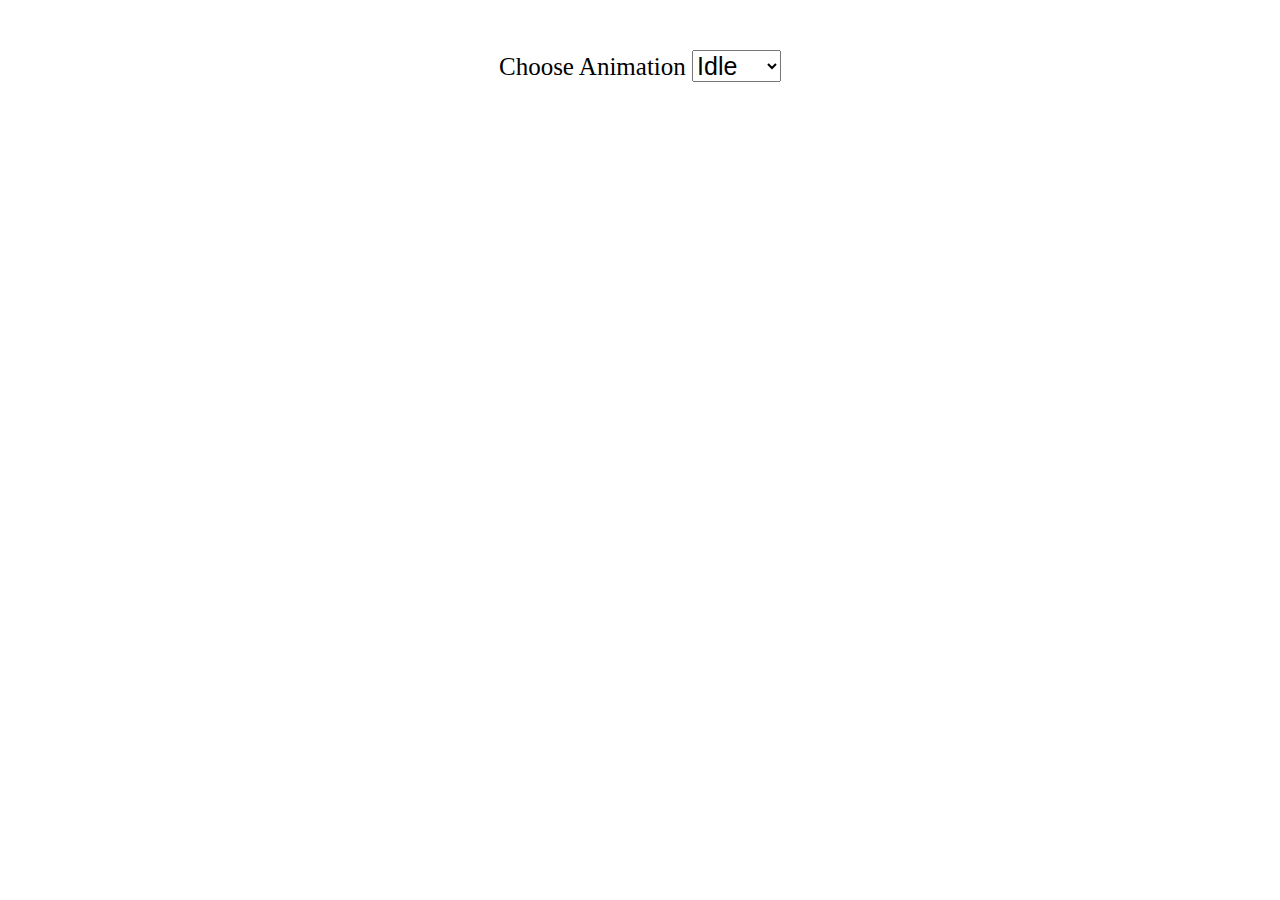
<file: animationGames/index.html>
<!-- <!DOCTYPE html>
<html lang="en">

<head>
    <meta charset="UTF-8">
    <meta http-equiv="X-UA-Compatible" content="IE=edge">
    <meta name="viewport" content="width=device-width, initial-scale=1.0">
    <link rel="stylesheet" href="style.css">
</head>

<body>
    <canvas id="canvas1"></canvas>

    <div class="controls">
        <label for="animations">Choose Animation</label>
        <select name="animations" id="animations">
            <option value="idle">Idle</option>
            <option value="jump">Jump</option>
            <option value="fall">Fall</option>
            <option value="run">Run</option>
            <option value="dizzy">Dizzy</option>
            <option value="roll">Roll</option>
            <option value="bite">Bite</option>
            <option value="ko">Ko</option>
            <option value="getHit">Gethit</option>


        </select>
    </div>
    <script src="app.js"></script>
</body>

</html> -->

<!DOCTYPE html>
<html lang="en">
<head>
    <meta charset="UTF-8">
    <meta http-equiv="X-UA-Compatible" content="IE=edge">
    <meta name="viewport" content="width=device-width, initial-scale=1.0">
    <link rel="stylesheet" href="style.css">
</head>
<body>
    <canvas id="canvas1"></canvas>
   
    <div class="controls">
        <label for="animations">Choose Animation</label>
        <select name="animations" id="animations">
         <option value="idle">Idle</option>
         <option value="jump">Jump</option>
         <option value="fall">Fall</option>
         <option value="run">Run</option>
         <option value="dizzy">Dizzy</option>
         <option value="roll">Roll</option>
         <option value="bite">Bite</option>
         <option value="ko">Ko</option>
         <option value="getHit">Gethit</option>


        </select>
    </div>
    <script src="app.js"></script>
</body>
</html>
</file>
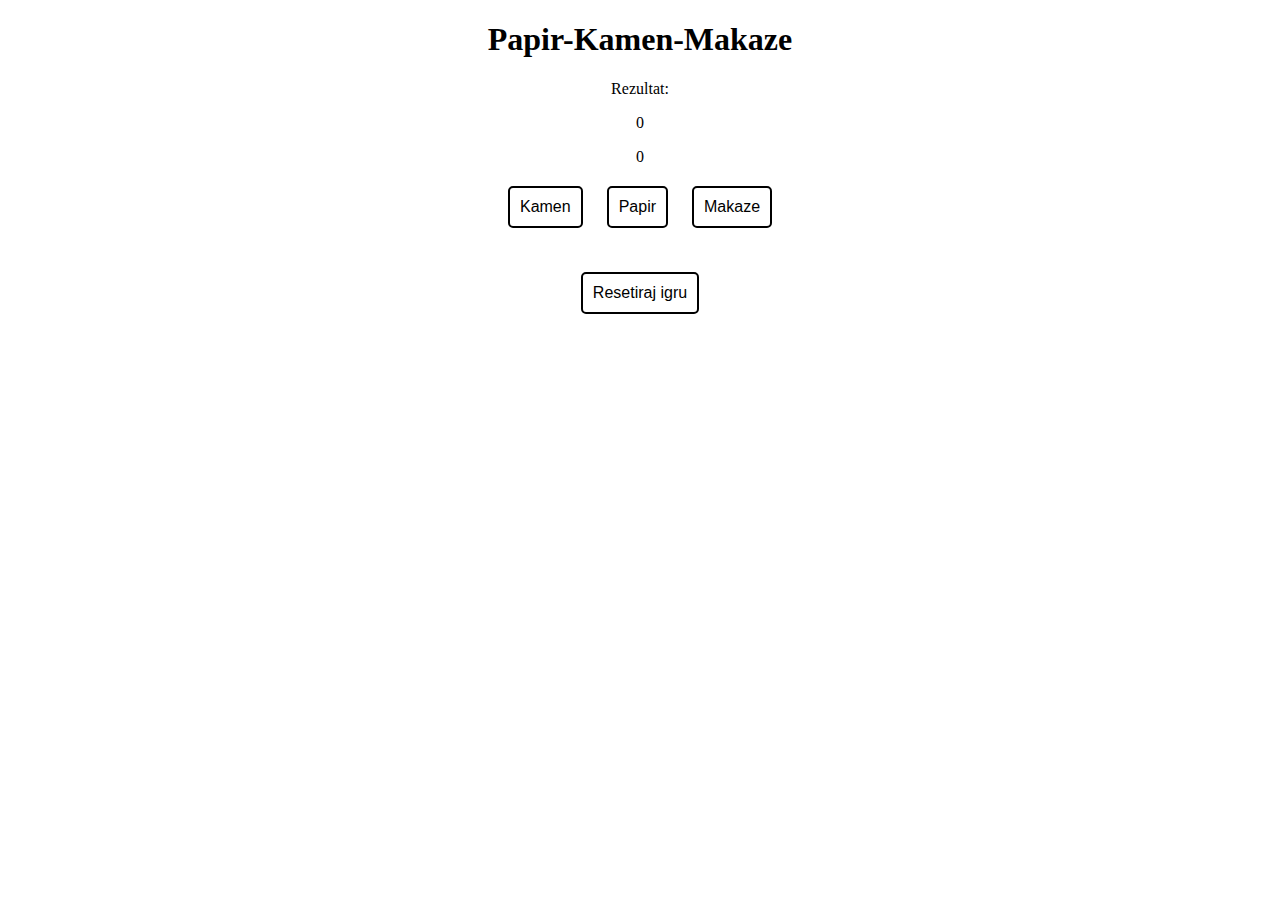
<file: papir-kamen-makaze/index.html>
<!DOCTYPE html>
<html lang="en">
<head>
    <meta charset="UTF-8">
    <meta http-equiv="X-UA-Compatible" content="IE=edge">
    <meta name="viewport" content="width=device-width, initial-scale=1.0">
    <title>Document</title>
    <link rel="stylesheet" href="stayle.css">
</head>
<body>
    <div class="game">
        <h1>Papir-Kamen-Makaze</h1>
        <div class="score">
          <p>Rezultat:</p>
          <p id="player-score">0</p>
          <p id="computer-score">0</p>
        </div>
        <div class="choices">
          <button id="rock">Kamen</button>
          <button id="paper">Papir</button>
          <button id="scissors">Makaze</button>
        </div>
        <p id="result"></p>
        <button id="reset">Resetiraj igru</button>
      </div>
      <script src="app.js"></script>
</body>
</html>
</file>
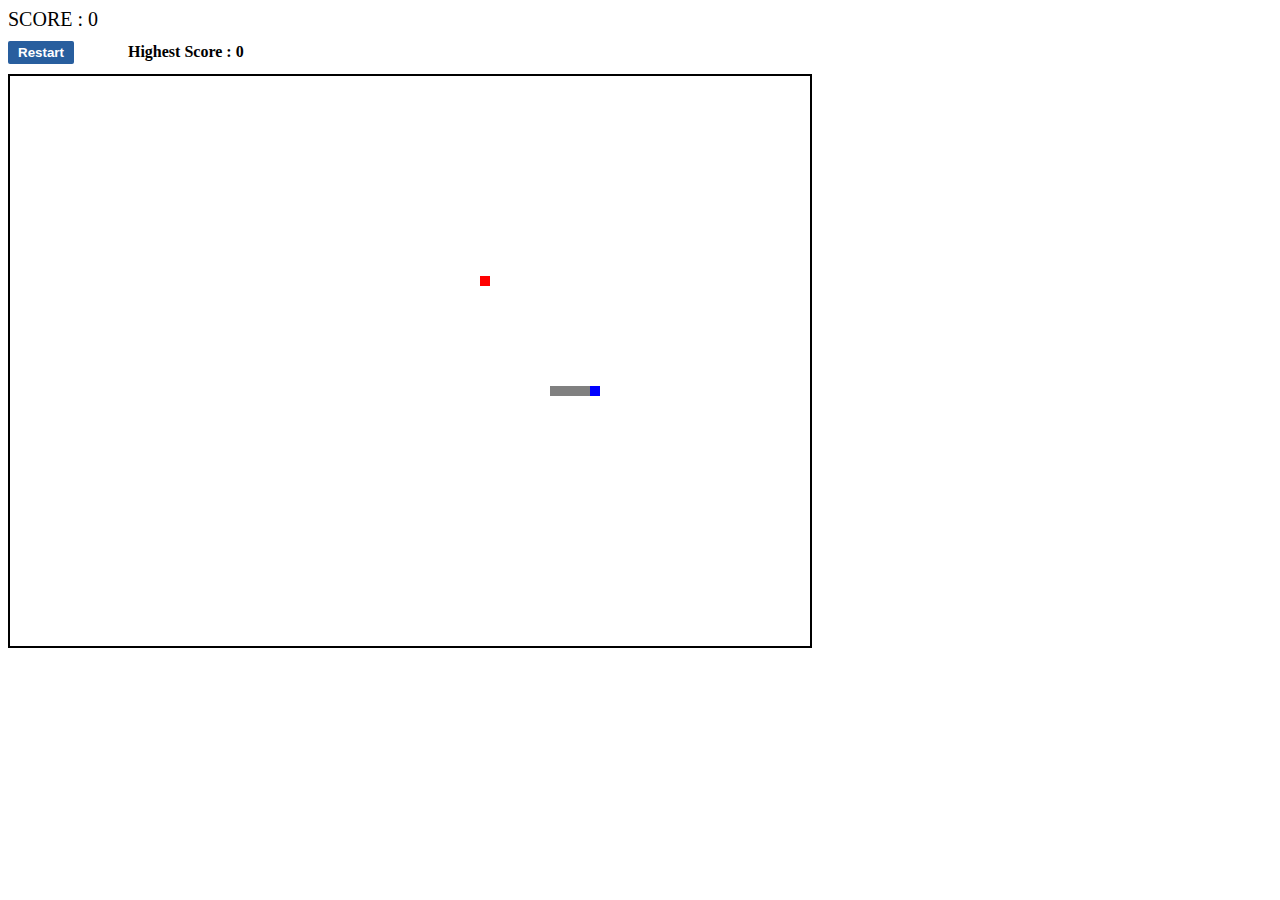
<file: snakeGame/index.html>
<!DOCTYPE html>
<html lang="en">

<head>
    <meta charset="UTF-8">
    <meta http-equiv="X-UA-Compatible" content="IE=edge">
    <meta name="viewport" content="width=device-width, initial-scale=1.0">
    <title>Document</title>
</head>

<body>
    <div id="main_content">
        <div id="score_container" style="font-size: 20px; display: inline-block;">SCORE :
            <div id="score" style="font-size: 20px; display: inline;">0</div>
        </div>
        <div id="game_over" style="display:inline-block; font-size:20px; margin-left: 250px; font-weight:bold;"></div>
        <div id="r_h_s" style="margin-top: 10px;">
            <div id="play_again_btn" style="display: inline-block;"><button id="play_again"
                    style="color: white;border: none; padding: 4px 10px; font-weight:bold; background-color: #285e9e; border-radius: 2px; cursor:pointer; margin-bottom: 10px;"
                    onclick="game_area.start()">Restart</button></div>
            <div id="high-scores" style="display: inline-block; margin-left: 50px; font-weight: bold;"></div>
        </div>
        <canvas id="snakes" height="570px" width="800px" style="border: 2px solid black"></canvas>
        <script src="app.js"></script>
    </div>

</body>

</html>
</file>
<file: animationGames/style.css>
#canvas1{
    position: absolute;
    top: 50%;
    left: 50%;
    transform: translate(-50%,-50%);
    width: 600px;
    height: 600px;
}
.controls{
  position: absolute;
  z-index: 10;
  top: 50px;
  left: 50%;
  transform: translateX(-50%);
}
.controls,select,option{
    font-size: 25px;

}
</file>
<file: papir-kamen-makaze/stayle.css>
.game {
    text-align: center;
  }
  
  .choices {
    margin-top: 20px;
  }
  
  button {
    margin: 0 10px;
    padding: 10px;
    font-size: 16px;
    background-color: white;
    border: 2px solid black;
    border-radius: 5px;
    cursor: pointer;
  }
  
  button:hover {
    background-color: black;
    color: white;
  }
  
  #result {
    font-size: 24px;
    font-weight: bold;
    margin-top: 20px;
  }
  
  #reset {
    margin-top: 20px;
    padding: 10px;
    font-size: 16px;
    background-color: white;
    border: 2px solid black;
    border-radius: 5px;
    cursor: pointer;
  }
  
  #reset:hover {
    background-color: black;
    color: white;
  }
</file>
